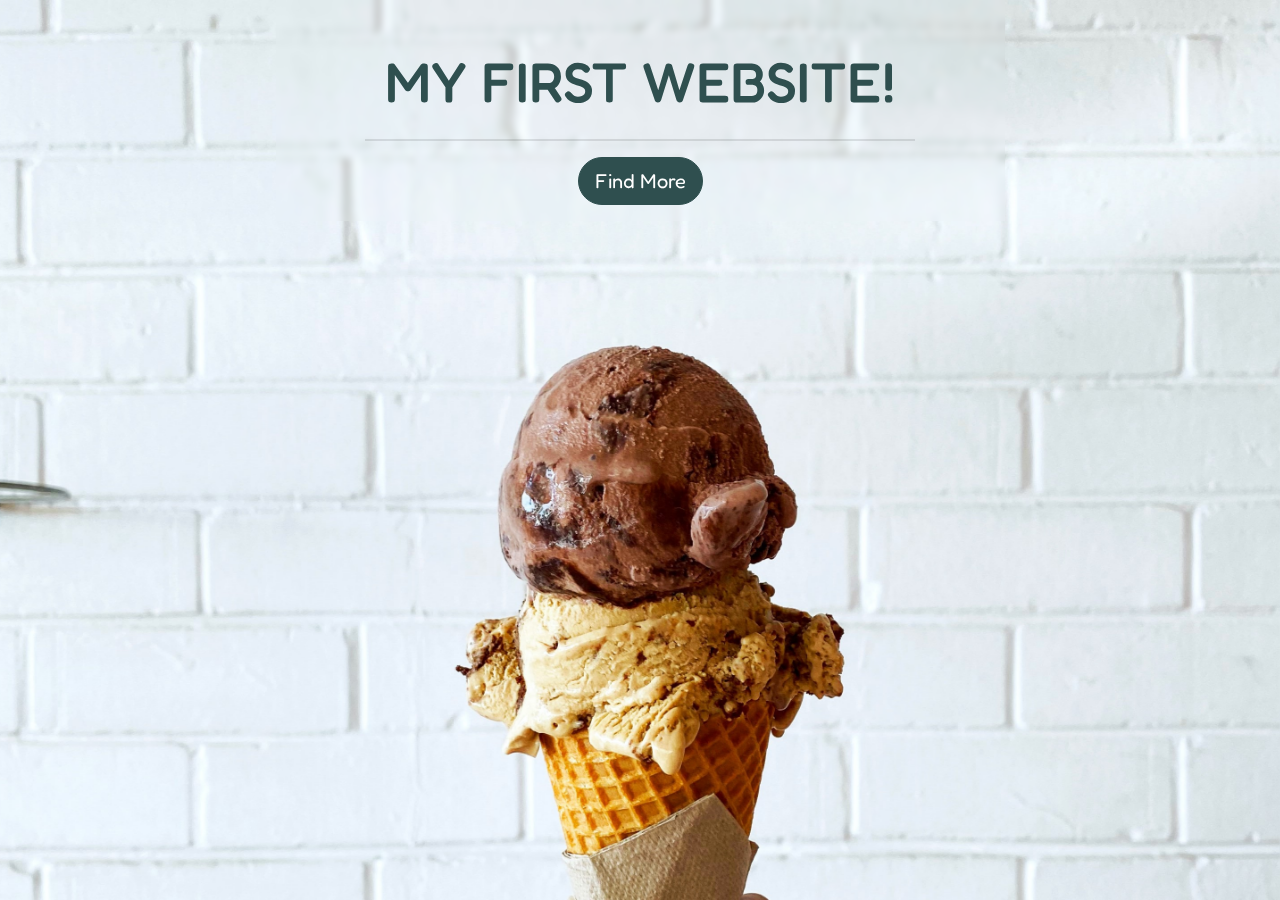
<file: index.html>
<!DOCTYPE html>
<html>
	<head>
		<meta charset="utf-8">
		<meta name="viewport" content="width=device-width, initial-scale=1">
		<title>MyWebsite</title>

		<!-- Google Fonts -->
		<link href="https://fonts.googleapis.com/css2?family=Fredoka+One&display=swap" rel="stylesheet">

		<!-- Bootstrap -->
		<link rel="stylesheet" href="https://cdn.jsdelivr.net/npm/bootstrap@4.3.1/dist/css/bootstrap.min.css" integrity="sha384-ggOyR0iXCbMQv3Xipma34MD+dH/1fQ784/j6cY/iJTQUOhcWr7x9JvoRxT2MZw1T" crossorigin="anonymous">

		<!-- My Stylesheet -->
		<link rel="stylesheet" type="text/css" href="style.css">
	</head>
	<body>
		<div class="container d-flex justify-content-center">
			<div class="box">
				<div class="row">
					<header class="text-center col-12">
						<h1 style="color:darkslategrey;">My first website!</h1>
					</header>
					<section class="text-center col-12">
						<hr class= "">
						<a href="http://eepurl.com/h5qGZP">
							<button type="button" class="btn btn-secondary btn-lg">Find More</button>
						</a>
					</section>
				</div>
			</div>				
		</div>
	</body>
</html>
</file>
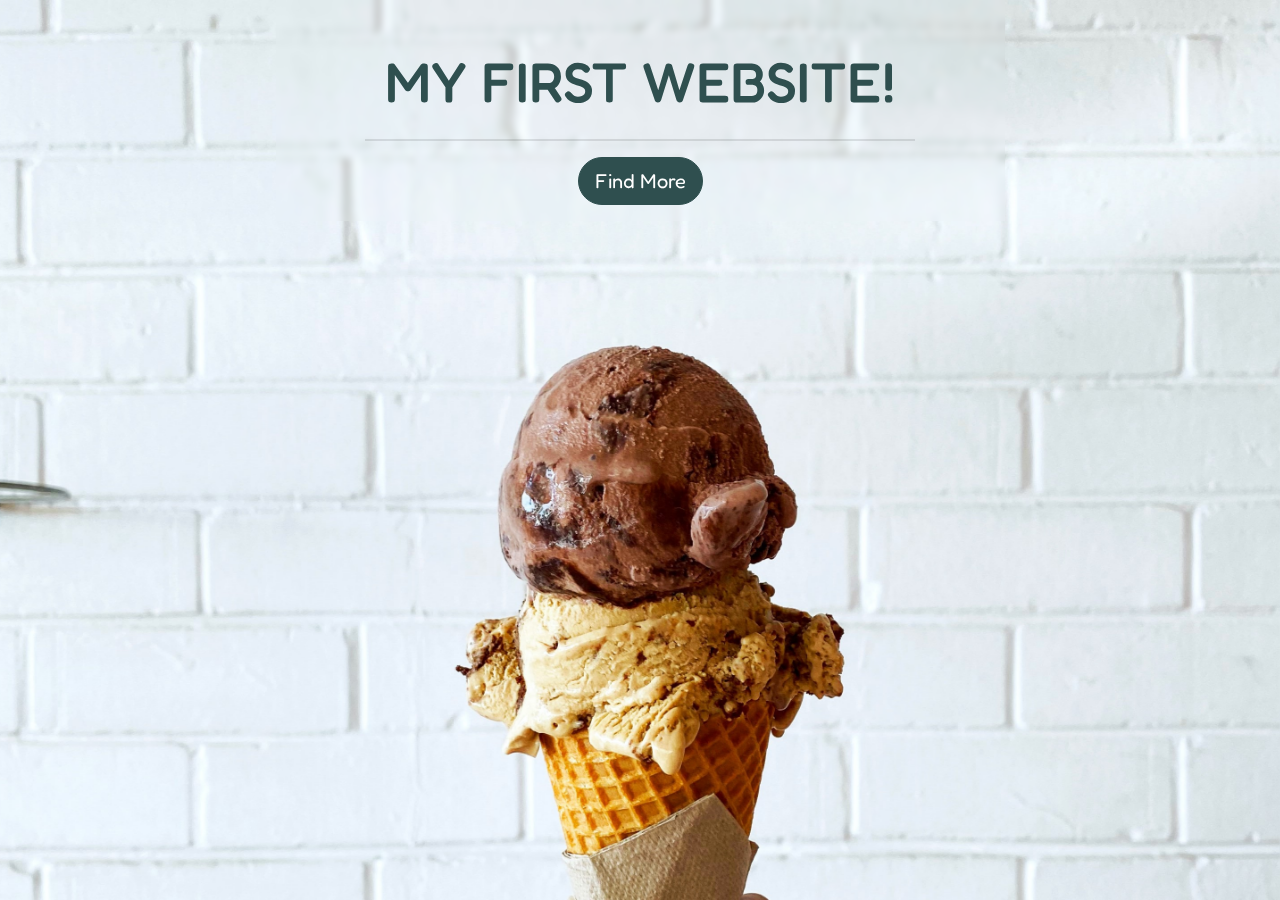
<file: MyStratup.html>
<!DOCTYPE html>
<html>
	<head>
		<meta charset="utf-8">
		<meta name="viewport" content="width=device-width, initial-scale=1">
		<title>MyStartup</title>

		<!-- Google Fonts -->
		<link href="https://fonts.googleapis.com/css2?family=Fredoka+One&display=swap" rel="stylesheet">

		<!-- Bootstrap -->
		<link rel="stylesheet" href="https://cdn.jsdelivr.net/npm/bootstrap@4.3.1/dist/css/bootstrap.min.css" integrity="sha384-ggOyR0iXCbMQv3Xipma34MD+dH/1fQ784/j6cY/iJTQUOhcWr7x9JvoRxT2MZw1T" crossorigin="anonymous">

		<!-- My Stylesheet -->
		<link rel="stylesheet" type="text/css" href="mystyle.css">
	</head>
	<body>
		<div class="container d-flex justify-content-center">
			<div class="box">
				<div class="row">
					<header class="text-center col-12">
						<h1 style="color:darkslategrey;">My first website!</h1>
					</header>
					<section class="text-center col-12">
						<hr class= "">
						<a href="http://eepurl.com/h5qGZP">
							<button type="button" class="btn btn-secondary btn-lg">Find More</button>
						</a>
					</section>
				</div>
			</div>				
		</div>
	</body>
</html>
</file>
<file: style.css>
body, html {
	width: 100%;
	height: 100%;
	font-family: 'Fredoka One', cursive;


	background: url(icecream-background1.jpg) no-repeat center center fixed; 
  	-webkit-background-size: cover;
  	-moz-background-size: cover;
  	-o-background-size: cover;
 	 background-size: cover;
 	 backdrop-filter: blur(10px);

}

h1 {
	text-transform: uppercase;
	font-size: 3.5rem;
	padding-top: 2rem;
	border-color: white;
}	


hr {
	border-width: 2.5px;
	max-width: 550px;
}


.btn {
	border-radius: 25px;

}

.btn-secondary {
	background-color: darkslategrey;
	border-color: darkslategrey;
	color: white;
}

.btn-secondary:hover {
	background-color: darkslategrey;
	border-color: darkslategrey;
	border-width: 3px;
}

.box {
	padding: 1em 2em;
	position: center;
	left: 0;
	right: 0;
	backdrop-filter: blur(3px);
}
</file>
<file: mystyle.css>
body, html {
	width: 100%;
	height: 100%;
	font-family: 'Fredoka One', cursive;


	background: url(icecream-background1.jpg) no-repeat center center fixed; 
  	-webkit-background-size: cover;
  	-moz-background-size: cover;
  	-o-background-size: cover;
 	 background-size: cover;
 	 backdrop-filter: blur(10px);

}

h1 {
	text-transform: uppercase;
	font-size: 3.5rem;
	padding-top: 2rem;
	border-color: white;
}	


hr {
	border-width: 2.5px;
	max-width: 550px;
}


.btn {
	border-radius: 25px;

}

.btn-secondary {
	background-color: darkslategrey;
	border-color: darkslategrey;
	color: white;
}

.btn-secondary:hover {
	background-color: darkslategrey;
	border-color: darkslategrey;
	border-width: 3px;
}

.box {
	padding: 1em 2em;
	position: center;
	left: 0;
	right: 0;
	backdrop-filter: blur(3px);
}
</file>
